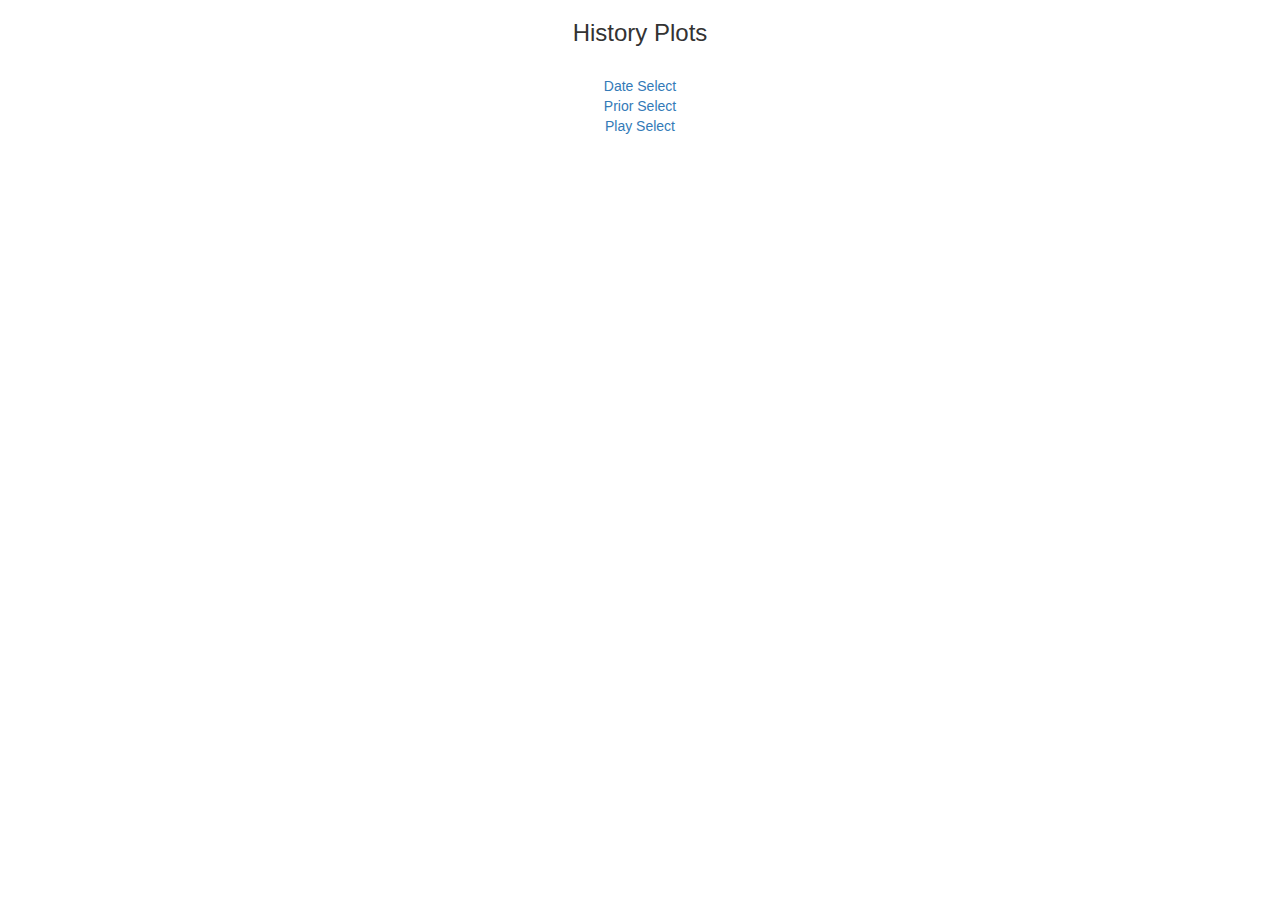
<file: pi-web/hist_plot/hist_plot/templates/home.html>
<!DOCTYPE html>
<html>
<head>
<link rel="stylesheet"
	href="https://stackpath.bootstrapcdn.com/bootstrap/3.4.1/css/bootstrap.min.css"
	integrity="sha384-HSMxcRTRxnN+Bdg0JdbxYKrThecOKuH5zCYotlSAcp1+c8xmyTe9GYg1l9a69psu"
	crossorigin="anonymous">

<!-- Optional theme -->
<link rel="stylesheet"
	href="https://stackpath.bootstrapcdn.com/bootstrap/3.4.1/css/bootstrap-theme.min.css"
	integrity="sha384-6pzBo3FDv/PJ8r2KRkGHifhEocL+1X2rVCTTkUfGk7/0pbek5mMa1upzvWbrUbOZ"
	crossorigin="anonymous">

<!-- Latest compiled and minified JavaScript -->
<script
	src="https://stackpath.bootstrapcdn.com/bootstrap/3.4.1/js/bootstrap.min.js"
	integrity="sha384-aJ21OjlMXNL5UyIl/XNwTMqvzeRMZH2w8c5cRVpzpU8Y5bApTppSuUkhZXN0VxHd"
	crossorigin="anonymous"></script>
</head>

<body>
	<center>
	<h3>History Plots</h3><br/>
	<a href="/ss/hist_plot/date_select">Date Select</a><br/>
	<a href="/ss/hist_plot/prior_select">Prior Select</a><br/>
	<a href="/ss/hist_plot/play_select">Play Select</a><br/>
	</center>
</body>
</file>
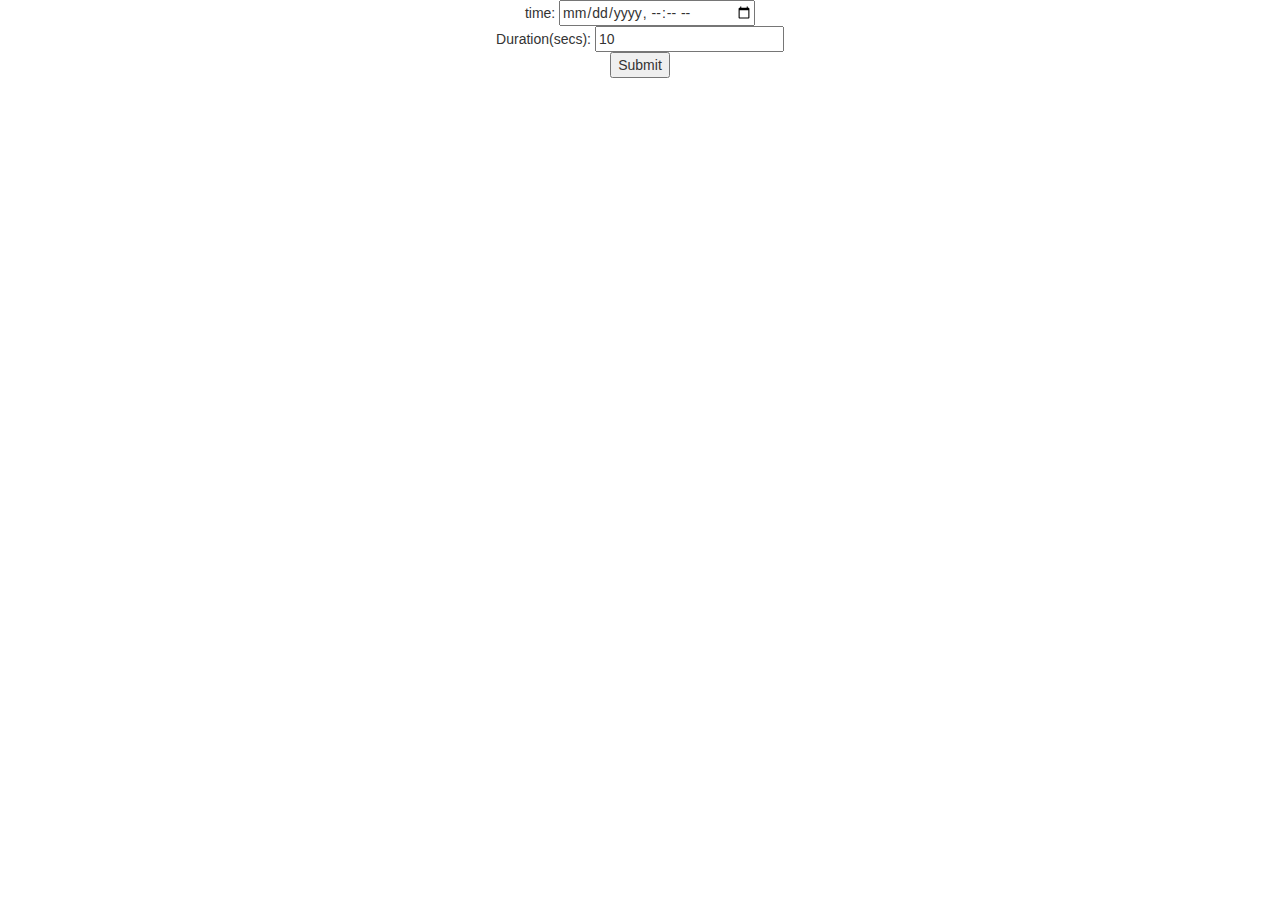
<file: pi-web/hist_plot/hist_plot/templates/play_select.html>
<!DOCTYPE html>
<html>
<head>
<link rel="stylesheet"
	href="https://stackpath.bootstrapcdn.com/bootstrap/3.4.1/css/bootstrap.min.css"
	integrity="sha384-HSMxcRTRxnN+Bdg0JdbxYKrThecOKuH5zCYotlSAcp1+c8xmyTe9GYg1l9a69psu"
	crossorigin="anonymous">

<!-- Optional theme -->
<link rel="stylesheet"
	href="https://stackpath.bootstrapcdn.com/bootstrap/3.4.1/css/bootstrap-theme.min.css"
	integrity="sha384-6pzBo3FDv/PJ8r2KRkGHifhEocL+1X2rVCTTkUfGk7/0pbek5mMa1upzvWbrUbOZ"
	crossorigin="anonymous">

<!-- Latest compiled and minified JavaScript -->
<script
	src="https://stackpath.bootstrapcdn.com/bootstrap/3.4.1/js/bootstrap.min.js"
	integrity="sha384-aJ21OjlMXNL5UyIl/XNwTMqvzeRMZH2w8c5cRVpzpU8Y5bApTppSuUkhZXN0VxHd"
	crossorigin="anonymous"></script>
</head>
<body>
	
	<center>
		<form action="/ss/hist_plot/play" method="GET" >
		time: <input type="datetime-local" name="aud_time"><br>
		Duration(secs): <input type="text" name="aud_duration" value="10"><br>
		
  		<input type="submit" value="Submit"><br>
		</form>
	</center>

</body>
</file>
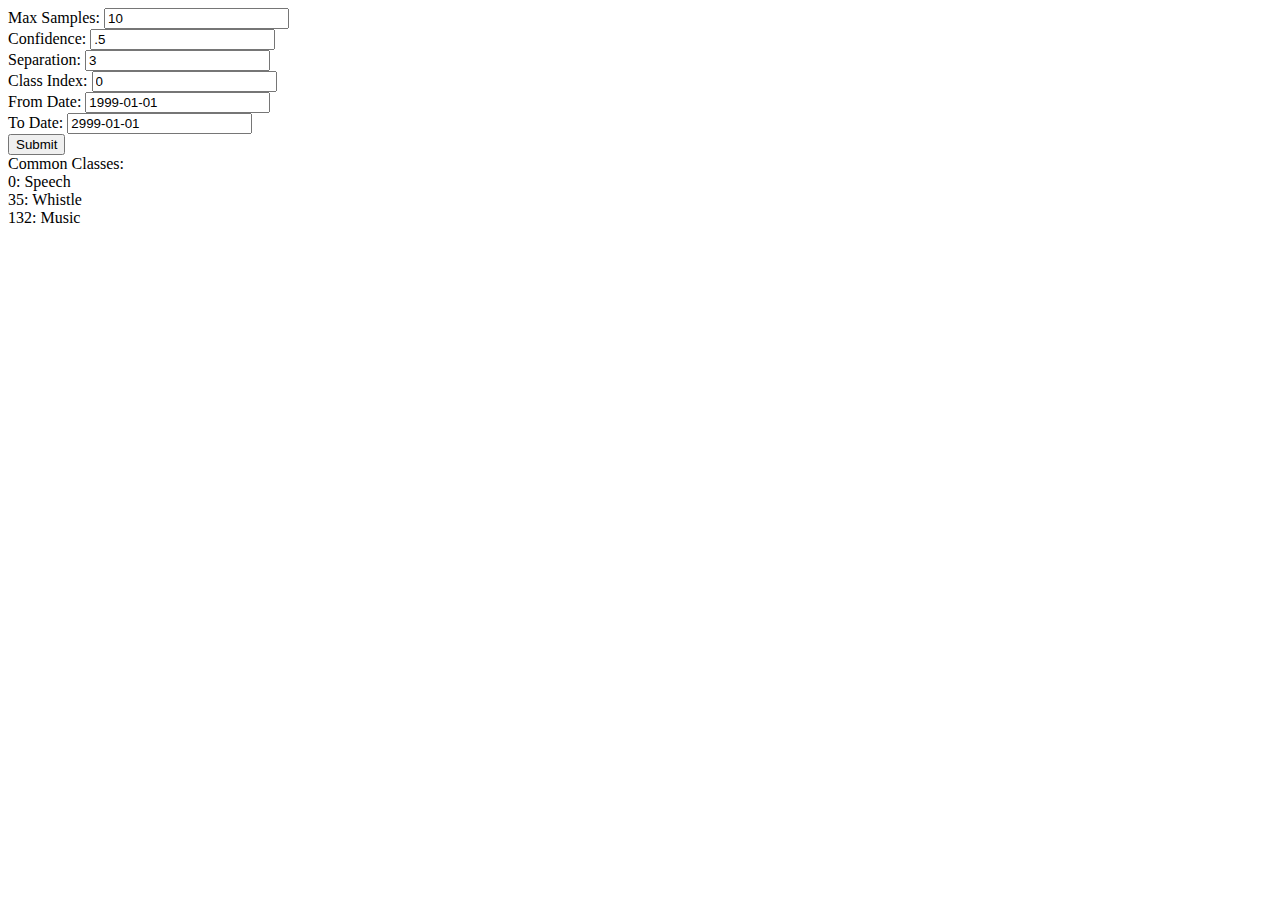
<file: pi-web/labeler/labeler/templates/home.html>
<!DOCTYPE html>
<html>
<head>
</head>

<body>
	
	<form action="/ss/labeler/work" method="GET" >
		Max Samples: <input type="text" name="max_samples" value="10"><br>
		Confidence: <input type="text" name="confidence" value=".5"><br>
		Separation: <input type="text" name="separation" value="3"><br>
		Class Index: <input type="text" name="index" value="0"><br>
		From Date: <input type="text" name="from" value="1999-01-01"><br>
		To Date: <input type="text" name="to" value="2999-01-01"><br>
		
  	<input type="submit" value="Submit">
  	<br>
  	Common Classes:<br>
  	0:   Speech<br>
  	35:  Whistle<br>
  	132: Music<br>
</form>
</body>
</file>
